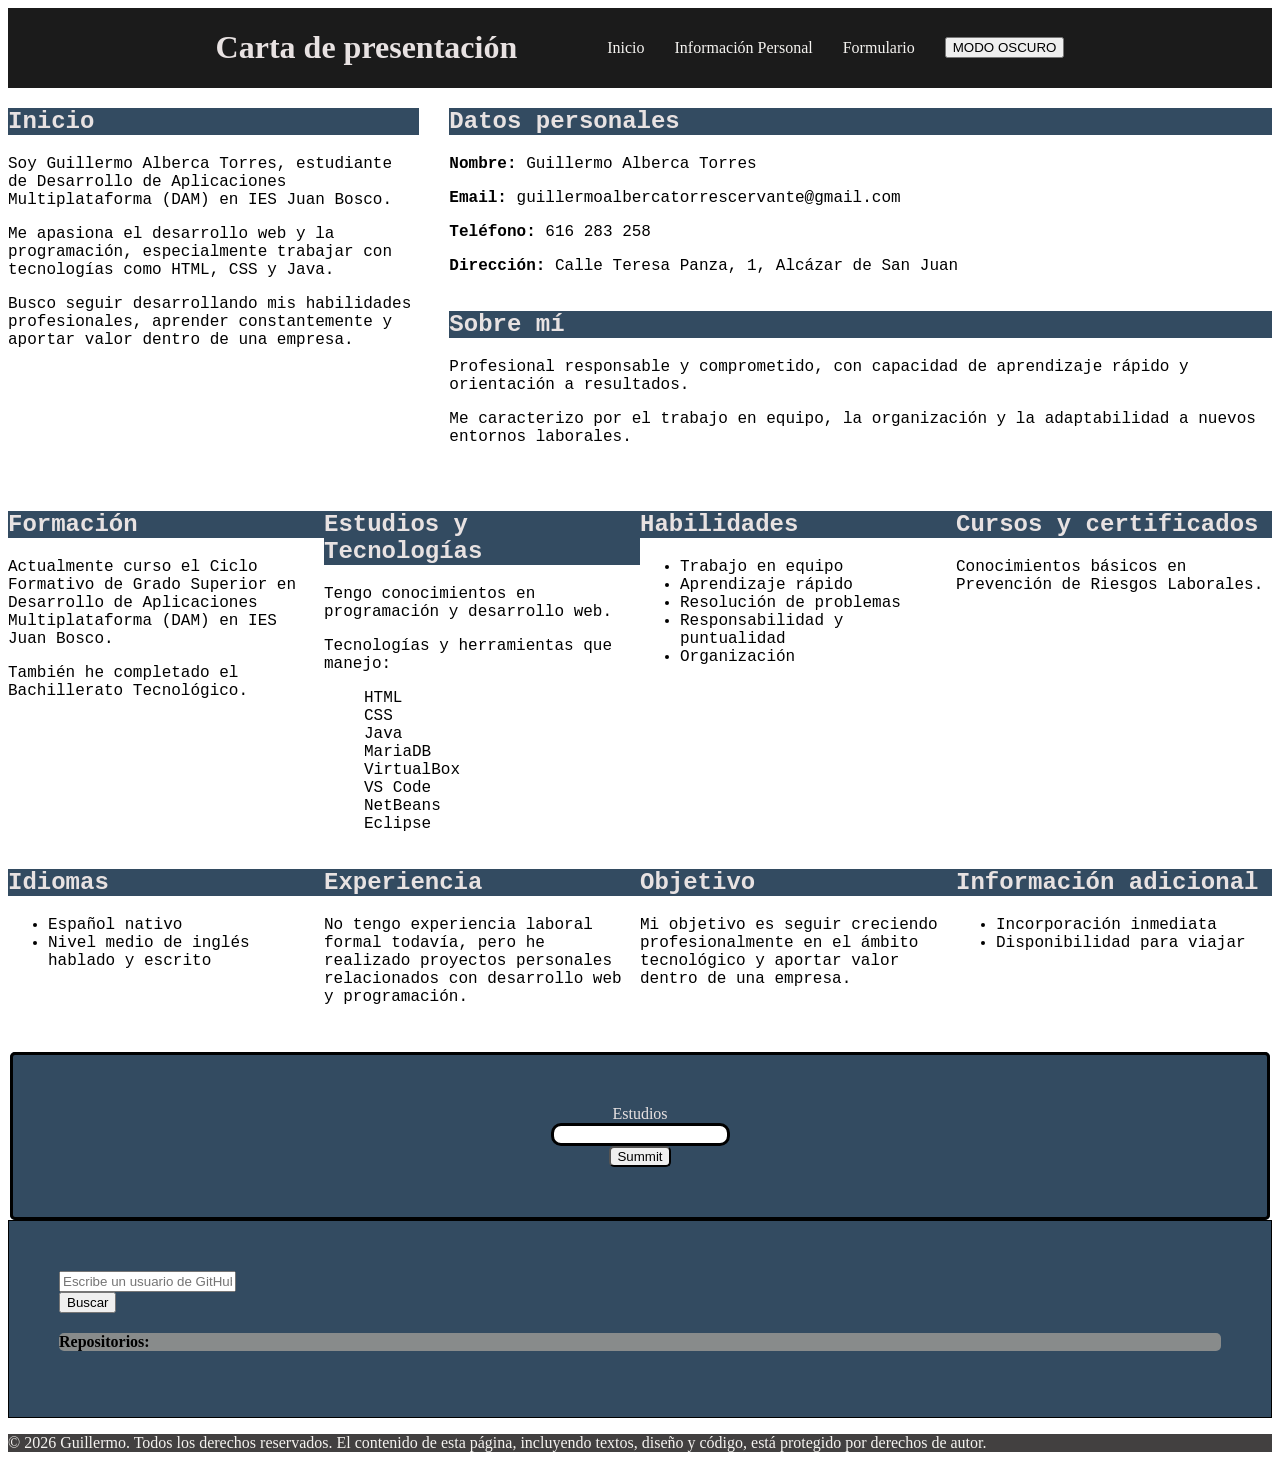
<file: PracticaHTML/index.html>
<!DOCTYPE html>
<html lang="es">
<head>
    <meta charset="UTF-8">
    <meta name="viewport" content="width=device-width, initial-scale=1.0">
    <title>Carta de presentación</title>
    <link rel="stylesheet" href="/css/style.css">
</head>

<body>

    <header class="header">
        <h1>Carta de presentación</h1>

        <nav>
            <ul class="ul_Header">
                <a href="#inicio">Inicio</a>
                <a href="#datospersonales" class="as">Información Personal</a>
                <a href="/PracticaHTML/formulario.html">Formulario</a>
                <button class="oscuro">MODO OSCURO</button>
            </ul>
        </nav>
    </header>

    <main>

        <article id="inicio">

            <h2>Inicio</h2>

            <p>
                Soy Guillermo Alberca Torres, estudiante de Desarrollo de Aplicaciones
                Multiplataforma (DAM) en IES Juan Bosco.
            </p>

            <p>
                Me apasiona el desarrollo web y la programación, especialmente
                trabajar con tecnologías como HTML, CSS y Java.
            </p>

            <p>
                Busco seguir desarrollando mis habilidades profesionales,
                aprender constantemente y aportar valor dentro de una empresa.
            </p>

        </article>

        <article id="datospersonales">
<section> <h2>Datos personales</h2>

            <p><strong>Nombre:</strong> Guillermo Alberca Torres</p>

            <p><strong>Email:</strong> guillermoalbercatorrescervante@gmail.com</p>

            <p><strong>Teléfono:</strong> 616 283 258</p>

            <p><strong>Dirección:</strong> Calle Teresa Panza, 1, Alcázar de San Juan</p></section>

            <section>
                <h2>Sobre mí</h2>

            <p>
                Profesional responsable y comprometido, con capacidad de
                aprendizaje rápido y orientación a resultados.
            </p>

            <p>
                Me caracterizo por el trabajo en equipo, la organización
                y la adaptabilidad a nuevos entornos laborales.
            </p>
            </section>
        </article>
        <article id="forma2">
            <section><h2>Formación</h2>

            <p>
                Actualmente curso el Ciclo Formativo de Grado Superior
                en Desarrollo de Aplicaciones Multiplataforma (DAM)
                en IES Juan Bosco.
            </p>

            <p>
                También he completado el Bachillerato Tecnológico.
            </p></section>
            <section><h2>Estudios y Tecnologías</h2>

            <p>
                Tengo conocimientos en programación y desarrollo web.
            </p>

            <p>
                Tecnologías y herramientas que manejo:
            </p>

            <ul class="Estudios">
                <li>HTML</li>
                <li>CSS</li>
                <li>Java</li>
                <li>MariaDB</li>
                <li>VirtualBox</li>
                <li>VS Code</li>
                <li>NetBeans</li>
                <li>Eclipse</li>
                <li id="parrafo"></li>
            </ul></section>
            <section><h2>Habilidades</h2>

            <ul>
                <li>Trabajo en equipo</li>
                <li>Aprendizaje rápido</li>
                <li>Resolución de problemas</li>
                <li>Responsabilidad y puntualidad</li>
                <li>Organización</li>
            </ul></section>
            <section><h2>Cursos y certificados</h2>

            <p>
                Conocimientos básicos en Prevención de Riesgos Laborales.
            </p></section>
            <section><h2>Idiomas</h2>

            <ul>
                <li>Español nativo</li>
                <li>Nivel medio de inglés hablado y escrito</li>
            </ul>
</section>
<section><h2>Experiencia</h2>

            <p>
                No tengo experiencia laboral formal todavía,
                pero he realizado proyectos personales relacionados
                con desarrollo web y programación.
            </p></section>
<section><h2>Objetivo</h2>

            <p>
                Mi objetivo es seguir creciendo profesionalmente
                en el ámbito tecnológico y aportar valor dentro de una empresa.
            </p></section>
            <section>
                <h2>Información adicional</h2>

            <ul>
                <li>Incorporación inmediata</li>
                <li>Disponibilidad para viajar</li>
            </ul>
            </section>
        </article>
    </main>

<section id="Formu">
<fieldset class="F">
        <label for="">Estudios</label>
        <input type="text" name="" id="text">
        <button id="enviar" onclick="mostrarTexto()">Summit</button>
    </fieldset>
<article class="GH">
<input type="text" id="username" placeholder="Escribe un usuario de GitHub" /><br>
    <button onclick="buscarUsuario()">Buscar</button>
    <div id="error" class="error"></div>

    <div id="card" class="card">
      <h2 id="name"></h2>
      <p id="bio"></p>
      <p><strong>Repositorios:</strong></p>
      <ul id="repos"></ul>
    </div>
</article>

</section>



    <footer>
        <p>
        © 2026 Guillermo. Todos los derechos reservados.
        El contenido de esta página, incluyendo textos, diseño y código,
        está protegido por derechos de autor.
        </p>
    </footer>
    <script src="/javaScript/index.js"></script>
</body>
</html>
</file>
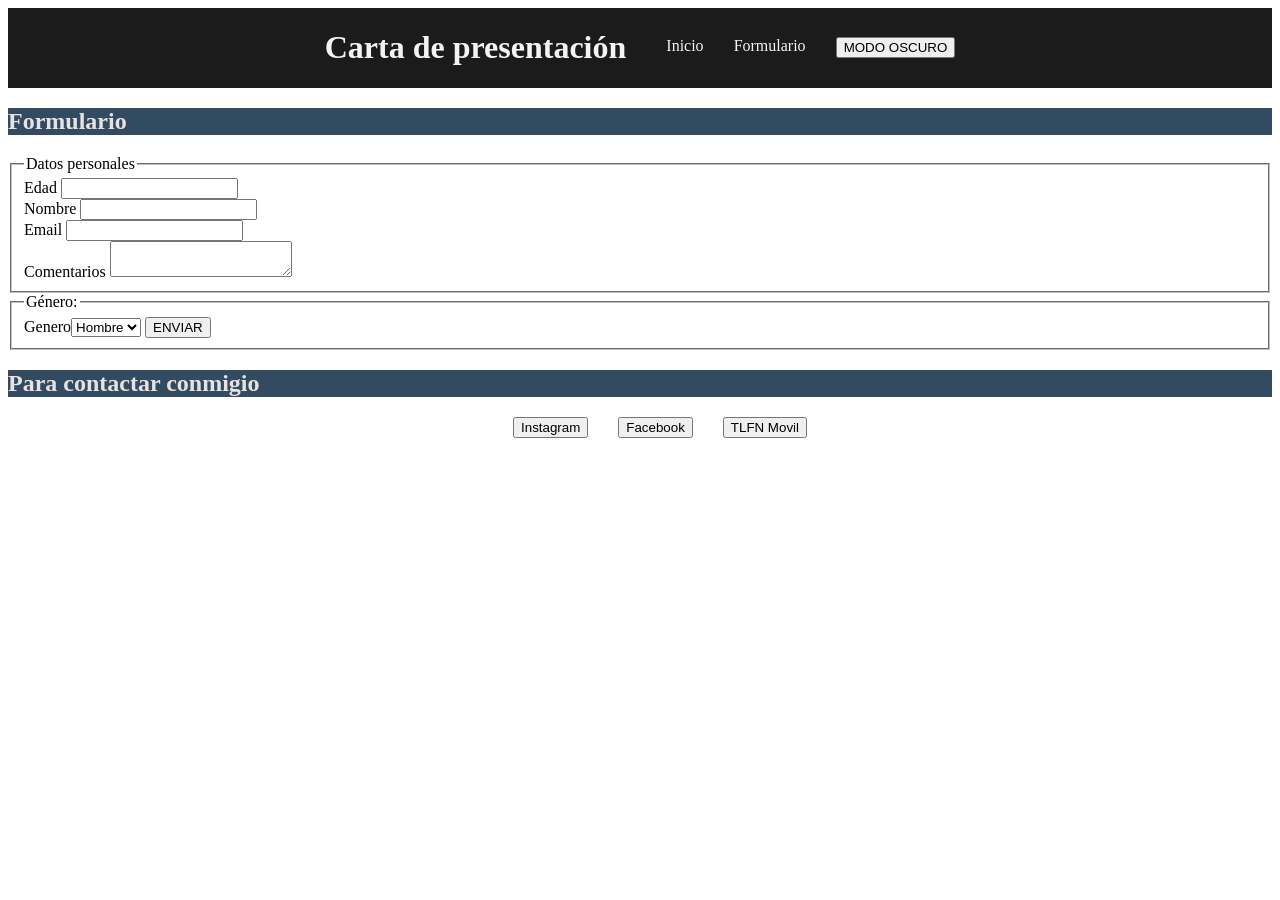
<file: PracticaHTML/formulario.html>
<!DOCTYPE html>
<html lang="en">
<head>
    <meta charset="UTF-8">
    <meta name="viewport" content="width=device-width, initial-scale=1.0">
    <title>Document</title>
    <link rel="stylesheet" href="/css/formulario.css">
</head>
<body>
    <header class="header">
        <h1>Carta de presentación</h1>
        <nav>
            <ul class="ul_Header">
                <a href="/PracticaHTML/index.html">Inicio</a>
                <a href="/PracticaHTML/formulario.html">Formulario</a>
                <button class="oscuro">MODO OSCURO</button>
            </ul>
        </nav>
    </header>
    <section id="contactar">
        <h2>Formulario</h2>
    <fieldset>
        <legend>Datos personales</legend>
        <label for="" class="Edad">Edad</label>
        <input type="number" name="" id=""><br>
        <label for="">Nombre</label>
        <input type="text" name="" id=""><br>
        <label for="">Email</label>
        <input type="email" name="" id=""><br>
        <label for="">Comentarios</label>
        <textarea name="" id=""></textarea>
    </fieldset>
    <fieldset class="Genero">
                <legend>Género:</legend>
                Genero<select name="nacionalidad">
<option value="esp" selected>Hombre</option>
<option value="ue">Mujer</option>
<option value="noue">Otro</option>
</select>
                <button type="submit" class="summit">ENVIAR</button>
            </fieldset>
    <h2>Para contactar conmigio</h2>
    <ul>
        <li><button class="boton">Instagram</button></li>
        <li><button class="boton">Facebook</button></li>
        <li><button class="boton">TLFN Movil</button></li>
    </ul>
    <p id="p"></p>
    </section>
    <script src="/javaScript/formulario.js"></script>
</body>
</html>
</file>
<file: css/style.css>
/*ESTE CSS ES PARA LA PAGINA PRINCIPAL DEL INDEX.HTML*/
*{
    box-sizing:border-box;
}
/*body{
    background-color: rgb(56, 51, 51);
}
*/



#datospersonales{
    display: flex;
}

#forma2{
    display:grid;
    grid-template-columns: repeat(4,1fr);
}


header{
    display: flex;
    justify-content: center;
    gap: 50px;
    background-color: rgb(27, 27, 27);
    color: rgb(232, 226, 226);
    align-items: center;
}

#text{
    border: #000000 solid 3px;
    border-radius: 10px;
}
#enviar{
    border-radius: 5px;
}
.F{
    display: flex;
    align-items: center;
    justify-content: center;
    flex-direction: column;
    padding: 50px;
     border: #000000 solid 3px;
    border-radius: 5px;
    background-color: rgb(51, 75, 97);
}

label{
    color: rgb(232, 226, 226);
}



.card{
    border-radius: 5px;
    background-color: rgb(136, 139, 139);
}


.GH{
    border: #000000 solid 1px;
    padding: 50px;
    background-color: rgb(51, 75, 97);
}

#repos a {
    color: #000000;
    text-decoration: none;
    font-weight: bold;
}

#repos a:hover {
    color: rgb(0, 0, 0);
    background-color: rgb(27, 27, 27);
    color: rgb(245, 243, 240);
}





.ul_Header{
    display: flex;
    gap: 30px;
    flex-direction:row;
}
a{
    text-decoration: none;
    color: rgb(245, 243, 240);
}

a:hover{
    font-style: italic;
    text-decoration: overline;
}
a{
    color: rgb(245, 243, 240);
}


.ul_Header{
    list-style: none;
    display: flex;
    justify-content:center;
    align-items: center;
    background-color: rgb(27, 27, 27);
    color:rgb(245, 243, 240);
}
main{
    font-family:'Courier New', Courier, monospace;
    gap: 30px;
    justify-content: center;
}
footer{
    background-color: rgb(66, 64, 64);
    color:rgb(245, 243, 240);
}
.boton:hover{
    width: 120px;
    height: 40px;
}

h2{
    /*background-color: rgb(207, 213, 139);*/
    background-color: rgb(51, 75, 97);
    color: rgb(232, 226, 226);
}

@media (min-width: 768px) {

main{
    display: grid;
    grid-template-columns:1fr 2fr;
    grid-template-rows: auto auto;
    grid-template-areas: 'inicio datospersonales'
                        'forma2 forma2'
                        'contactar contactar';
}

#forma2{
grid-area: forma2;
}

#inicio{
    grid-area: inicio;
}

#datospersonales{
    grid-area: datospersonales;
}

#contactar{
    grid-area: contactar;
}
}


@media (min-width: 400px) {

header{
    flex-direction: column;
}
#datospersonales{
    flex-direction: column;    
}
/*#Formu{
    flex-direction: column;
}*/
#forma2{
    display:grid;
    grid-template-columns: repeat(1,1fr);

}
}
@media (min-width: 1000px) {

header{
    flex-direction: row;
}
/*#Formu{
    flex-direction: row;
}*/
#forma2{
    display:grid;
    grid-template-columns: repeat(4,1fr);

}
}
.Estudios{
    list-style: none;
}
</file>
<file: css/formulario.css>
header{
    display: flex;
    justify-content:center;
    align-items: center;
    background-color: rgb(27, 27, 27);
    color:rgb(245, 243, 240);
}
a{
    text-decoration: none;
}
a:hover{
    font-style: italic;
    text-decoration: overline;
}
a{
    color: rgb(245, 243, 240);
}
ul{
    list-style: none;
    display: flex;
    gap: 30px;
    justify-content: center;
}
.boton:hover{
    width: 120px;
    height: 40px;
}
h2 {
    background-color: rgb(51, 75, 97);
    color: rgb(232, 226, 226);
}


@media (min-width: 400px) {
header{
    flex-direction: column;
}
}
@media (min-width: 1000px) {
header{
    flex-direction: row;
}
}
</file>
